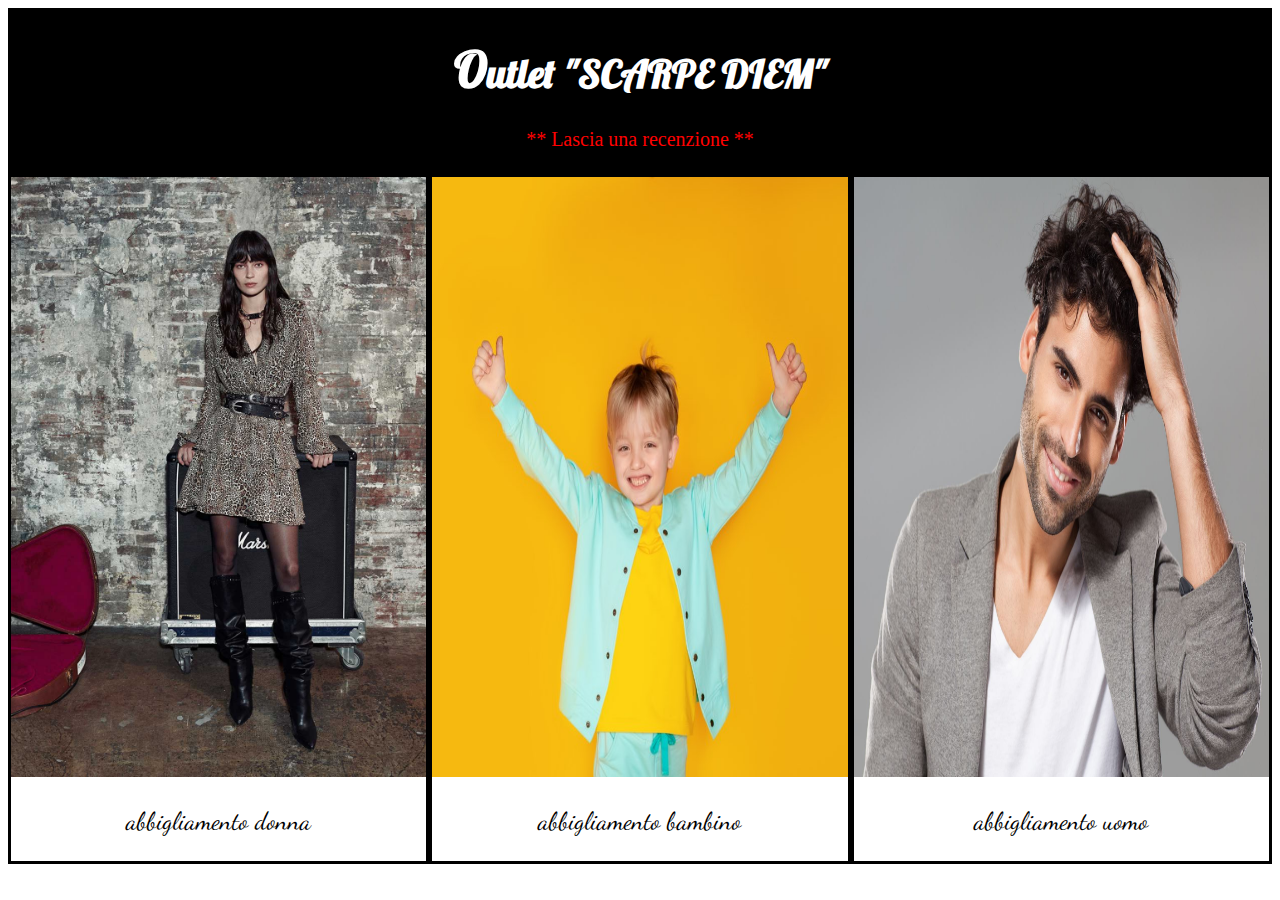
<file: index.html>
<!DOCTYPE html>
<html>
<head>

    <link rel="stylesheet" href="css/style.css" type="text/css">
    <link href="https://fonts.googleapis.com/css2?family=Dancing+Script&display=swap" rel="stylesheet">
    <link rel="preconnect" href="https://fonts.googleapis.com">
    <link rel="preconnect" href="https://fonts.gstatic.com" crossorigin>
    <link href="https://fonts.googleapis.com/css2?family=Lobster&display=swap" rel="stylesheet">

</head>
<body>
    
    <div id="header">
        <h1 id="titolo">Outlet "SCARPE DIEM"</h1>
        <p id="testo">** Lascia una recenzione **</p>
    </div>

    <div class="box">
        <img src="image/donna.jpg" class="immagini">
        <p class="link1">abbigliamento donna</p>
    </div>
        
    <div class="box">
        <img src="image/bambino.jpg" class="immagini">
        <p class="link1">abbigliamento bambino</p>
    </div>

    <div class="box">
        <a href="pages/abbigliamentoUomo.html"><img src="image/uomo.jpg" class="immagini"></a>
        <p class="link1">abbigliamento uomo</p>
    </div>

</body>
</html>
</file>
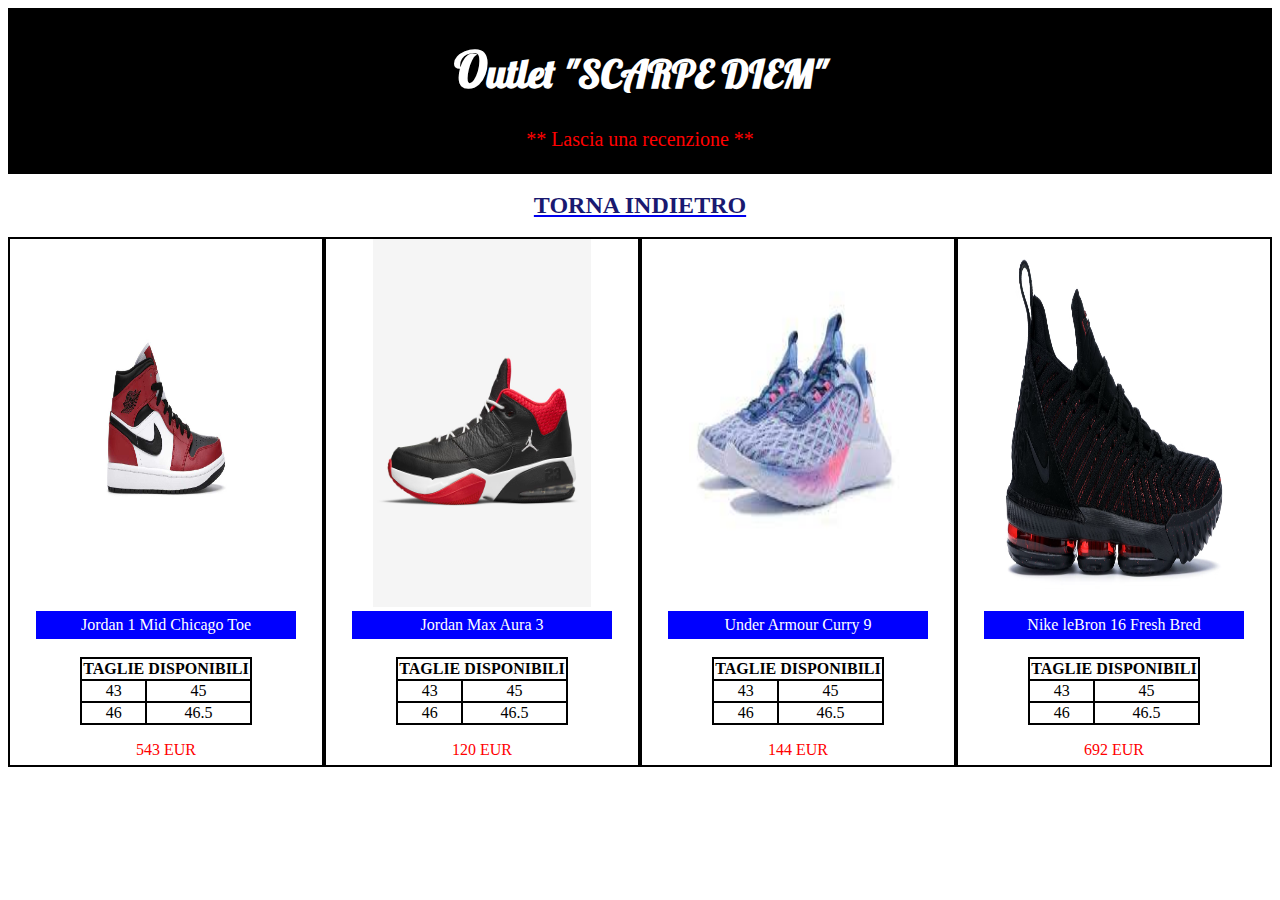
<file: pages/abbigliamentoUomo.html>
<!DOCTYPE html>
<html>
<head>

    <link rel="stylesheet" href="../css/style.css" type="text/css">
    <link href="https://fonts.googleapis.com/css2?family=Dancing+Script&display=swap" rel="stylesheet">
    <link rel="preconnect" href="https://fonts.googleapis.com">
    <link rel="preconnect" href="https://fonts.gstatic.com" crossorigin>
    <link href="https://fonts.googleapis.com/css2?family=Lobster&display=swap" rel="stylesheet">

</head>
<body>
   
    <div id="header">
        <h1 id="titolo">Outlet "SCARPE DIEM"</h1>
        <p id="testo">** Lascia una recenzione **</p>
    </div>

    <br>
    <a href="../index.html"><h2 class="indietro">TORNA INDIETRO</h2></a>
    <br>

    <div class="articoli">
    <img src="../image/scarpe1.jpg"  width="70%" height="70%">
    <p class="nomearticolo">Jordan 1 Mid Chicago Toe</p>
    <br>

        <table>
            <tr>
                <th colspan="3">TAGLIE DISPONIBILI</th>
            </tr>
            <tr>
                <td>43</td>
                <td>45</td>
            </tr>
            <tr>
                <td>46</td>
                <td>46.5</td>
            </tr>
        </table>
        
        <p class="prezzo">543 EUR</p>
    </div>
    
    <div class="articoli">
    <img src="../image/scarpe2.jpg"  width="70%" height="70%">
    <p class="nomearticolo">Jordan Max Aura 3</p>    
    <br>

        <table>
            <tr>
                <th colspan="3">TAGLIE DISPONIBILI</th>
            </tr>
            <tr>
                <td>43</td>
                <td>45</td>
            </tr>
            <tr>
                <td>46</td>
                <td>46.5</td>
            </tr>
        </table>

                <p class="prezzo">120 EUR</p>
    </div>
    
    <div class="articoli">
    <img src="../image/scarpe3.jpg"  width="70%" height="70%">
    <p class="nomearticolo">Under Armour Curry 9</p>    
    <br>

        <table>
            <tr>
                <th colspan="3">TAGLIE DISPONIBILI</th>
            </tr>
            <tr>
                <td>43</td>
                <td>45</td>
            </tr>
            <tr>
                <td>46</td>
                <td>46.5</td>
            </tr>
        </table>

                <p class="prezzo">144 EUR</p>
    </div>
    
    <div class="articoli">
    <img src="../image/scarpe4.jpg"  width="70%" height="70%">
    <p class="nomearticolo">Nike leBron 16 Fresh Bred</p>    
    <br>

    <table>
        <tr>
            <th colspan="3">TAGLIE DISPONIBILI</th>
        </tr>
        <tr>
            <td>43</td>
            <td>45</td>
        </tr>
        <tr>
            <td>46</td>
            <td>46.5</td>
        </tr>
    </table>

                <p class="prezzo">692 EUR</p>
    </div>
    
</body>
</html>
</file>
<file: css/style.css>
#header{

    border: 3px solid black;
    background-color: black;
    margin:auto;
    text-align: center;
}

#titolo{

    color: white;
    font-family: 'Lobster', cursive;
    font-size: 40px;
}

#titolo::first-letter{

    font-size: 50px;
}

#testo{

    color: red;
    font-size: 20px;
}

.box{

    border: 3px solid black;
    width: 33.33%;
    height: 690px;
    box-sizing: border-box;
    float: left;
}

.immagini{

    width: 100%;
    height: 600px;
}

.immagini:hover{

    opacity: 0.5;
    border-radius: 30%
}

.link1{

    text-align: center;
    font-family: 'Dancing Script', cursive;
    font-size: 25px;
}

.indietro{

    color:midnightblue;
    text-align: center;
    width: 25%;
    margin:auto;
}

.articoli {
    
    width: 25%;
    height: 530px; 
    border: 2px solid black;
    float: left;
    box-sizing: border-box;
    border-collapse:collapse;
    text-align: center;
    align-content: center;
}

.nomearticolo {
    
    background-color: blue;
       color:white;
       text-align: center;
       padding: 5px;
       width: 80%;
       margin:auto; 
}

.prezzo {

    text-align: center;
    color:red
}

table, th, tr, td {

    border: 2px solid black;
    margin-left: auto;
    margin-right: auto;
    border-collapse: collapse;

}

@media only screen and (max-width: 550px) {
    
    .immagini {
        width: 100%;
        float:none;
        margin:auto;
    }
    
    .articoli {
        width:50%;
    }
}
</file>
